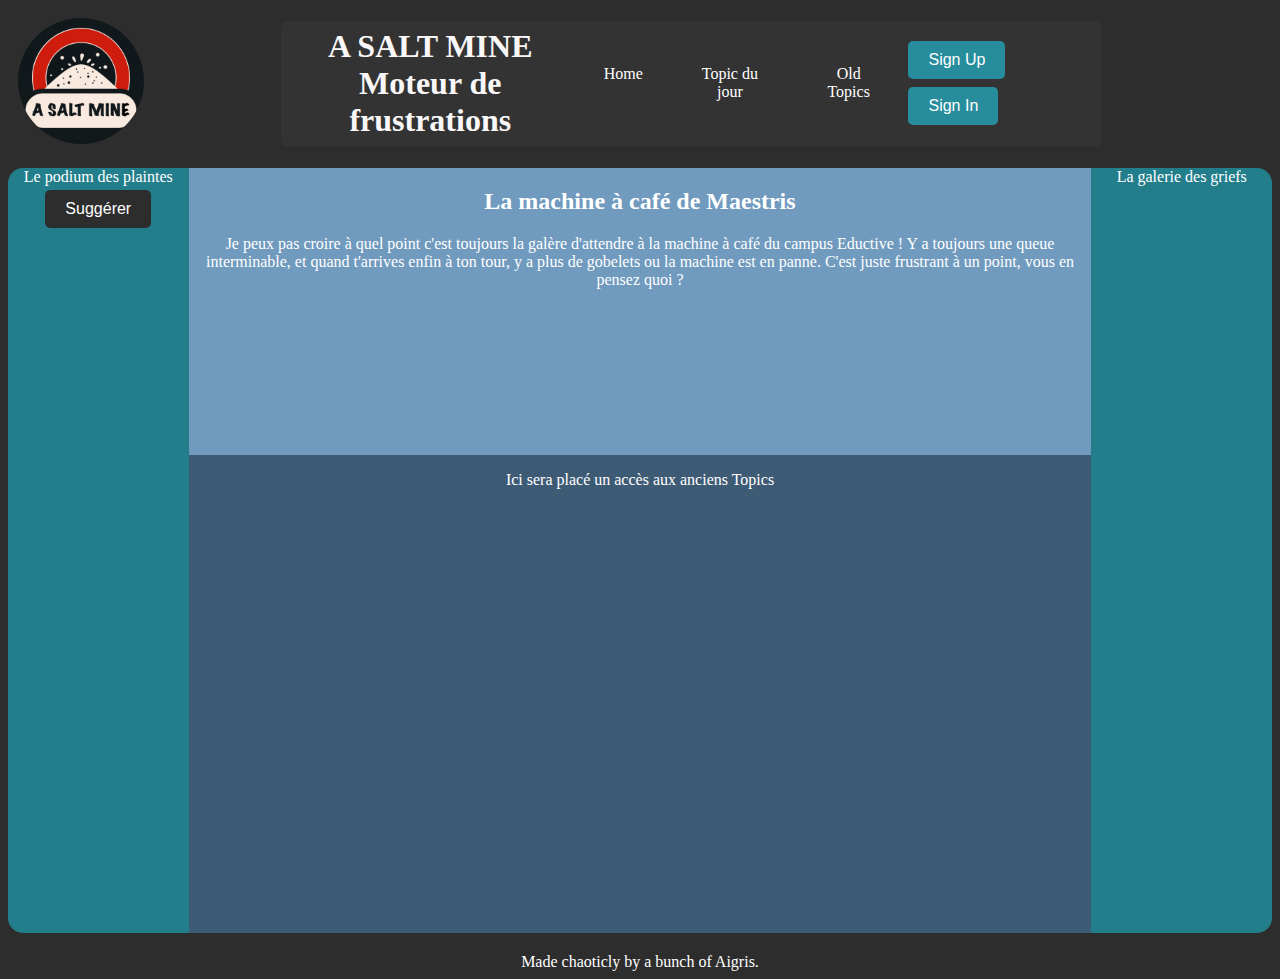
<file: www/index.html>
<!DOCTYPE html>
<html>

<head>
<meta charset="utf-8">
<meta name="viewport" content="width=device-width, initial-scale=1.0">
<title>HOMEPAGE</title>
<link rel="icon" href="logo.png">
<link href="style.css" rel="stylesheet">
</head>

<body>
    <header class="haut">
        <div class="logocase">
            <img src="logo.png" alt="Logo" class="logo">
        </div>
        <nav class="navbar">
            <div class="navbar-center">
                <h1 class="site-title"> A SALT MINE <br> Moteur de frustrations</h1>
            </div>
            <div class="navbar-links">
                <a href="index.html" class="nav-link">Home</a>
                <a href="topic_du_jour.html" class="nav-link">Topic du jour</a>
                <a href="topic_old.html" class="nav-link">Old Topics</a>
            </div>
            <div class="navbar-right">
                <button class="signup-btn">Sign Up</button>
                <button class="signin-btn">Sign In</button>
            </div>
        </nav>
    </header>

    <div class="landing">
        <div class="top10users"> <!-- à gauche sous si/su -->
            Le podium des plaintes
            <div class="suggestion"> <!-- à droite sous top10topics -->
                <a href="Submit.html" target="_blank"> <!-- to /Sumbit Form in a new tab-->
                    <button class="suggest">Suggérer</button> 
                </a>
            </div>
        </div>
        <div class="maincontent_landing">
            <div class="linktopoft">
                <h2> La machine à café de Maestris</h2>
                <p>Je peux pas croire à quel point c'est toujours la galère d'attendre à la machine à café du campus Eductive ! Y a toujours une queue interminable, et quand t'arrives enfin à ton tour, y a plus de gobelets ou la machine est en panne. C'est juste frustrant à un point, vous en pensez quoi ?

                </p>
            </div>
            <div class="linkoldtopics">                
                <p>
                Ici sera placé un accès aux anciens Topics
                </p>
            </div>              
        </div>
        <div class="top10top"> <!-- à droite -->
            La galerie des griefs
        </div>
    </div>
    
<footer>
    Made chaoticly by a bunch of Aigris.
</footer>

</body>
</html>
</file>
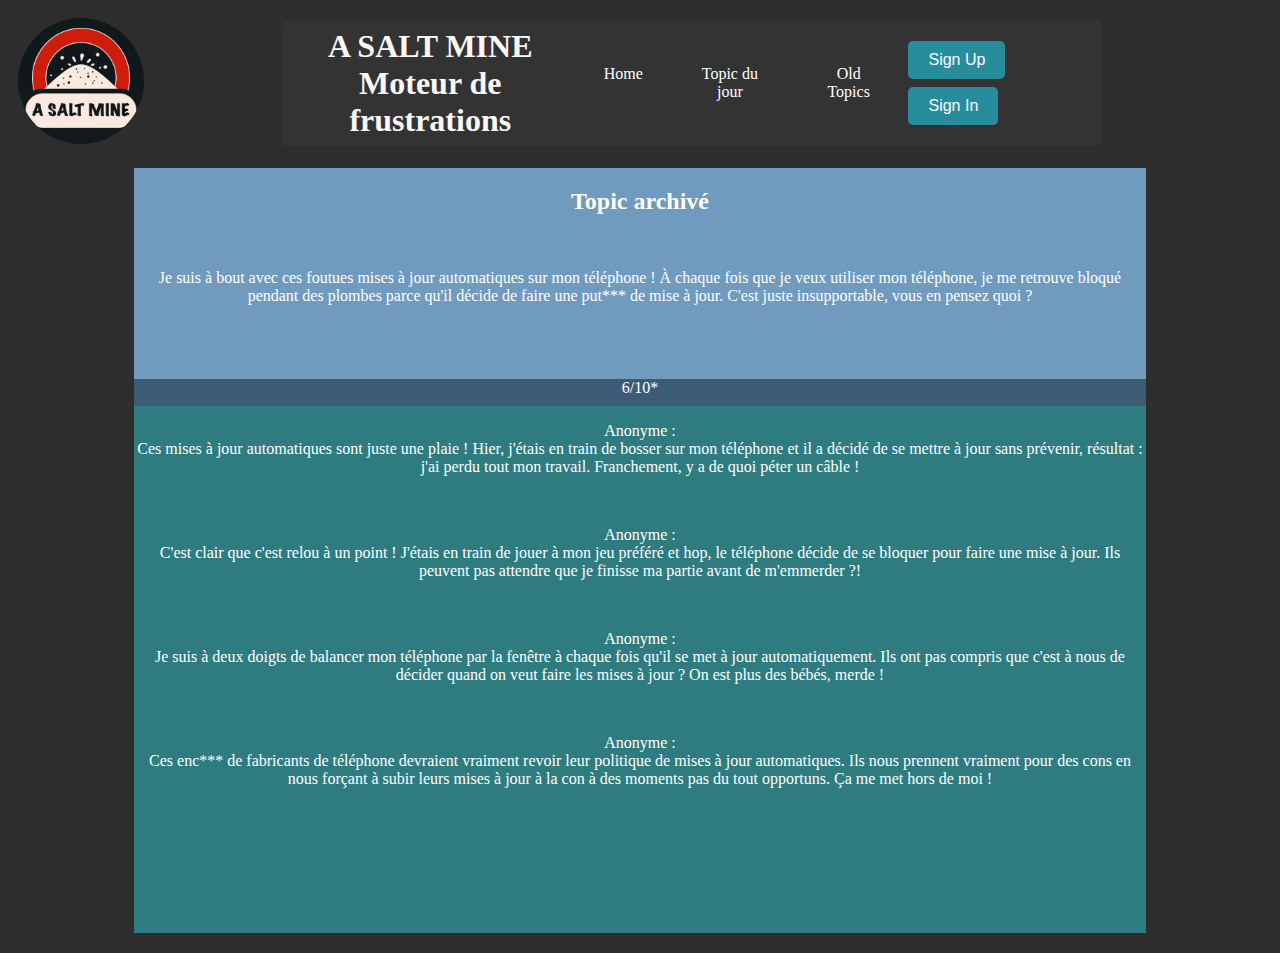
<file: www/topic_old.html>
<!DOCTYPE html>
<html>

<head>
<meta charset="utf-8">
<link href="style.css" rel="stylesheet">
<title>ASM ARCHIVES</title>
<link rel="icon" href="logo.png">

</head>

<header class="haut">
    <div class="logocase">
        <img src="logo.png" alt="Logo" class="logo">
    </div>
    <nav class="navbar">
        <div class="navbar-center">
            <h1 class="site-title"> A SALT MINE <br> Moteur de frustrations</h1>
        </div>
        <div class="navbar-links">
            <a href="index.html" class="nav-link">Home</a>
            <a href="topic_du_jour.html" class="nav-link">Topic du jour</a>
            <a href="topic_old.html" class="nav-link">Old Topics</a>
        </div>
        <div class="navbar-right">
            <button class="signup-btn">Sign Up</button>
            <button class="signin-btn">Sign In</button>
        </div>
    </nav>
</header>
<body>
    <div class="maincontent_topic">
        <div class="topiccontent">
            <div class="topictext">
                <h2> Topic archivé</h2>
                <br>
                <p>Je suis à bout avec ces foutues mises à jour automatiques sur mon téléphone ! 
                    À chaque fois que je veux utiliser mon téléphone, je me retrouve bloqué pendant 
                    des plombes parce qu'il décide de faire une put*** de mise à jour. C'est juste insupportable, 
                    vous en pensez quoi ?</p>
            </div>
            <div class="ratingtopic">
                6/10*
            </div>  
            <div class="oldcommentspace">
                <div class="com1">
                    <p id="com">Anonyme : <br/>
                        Ces mises à jour automatiques sont juste une plaie ! Hier, j'étais en train de bosser sur mon téléphone et il a décidé de se mettre à jour 
                        sans prévenir, résultat : j'ai perdu tout mon travail. Franchement, 
                        y a de quoi péter un câble !</p>
                    </div>
                    <br>
                    <div class="com2">
                        <p id="com2">Anonyme : <br/>
                            C'est clair que c'est relou à un point ! J'étais en train de jouer à mon jeu préféré 
                            et hop, le téléphone décide de se bloquer pour faire une mise à jour. 
                            Ils peuvent pas attendre que je finisse ma partie avant de m'emmerder ?!</p>
                    </div>
                    <br>
                    <div class="com3">
                        <p id="com3">Anonyme : <br/>
                            Je suis à deux doigts de balancer mon téléphone par la fenêtre à chaque fois qu'il 
                            se met à jour automatiquement. Ils ont pas compris que c'est à nous 
                            de décider quand on veut faire les mises à jour ? On est plus des bébés, merde !
                        </p>
                    </div>
                    <br>
                    <div class="com4">
                        <p id="com4">Anonyme : <br/>
                            Ces enc*** de fabricants de téléphone devraient vraiment revoir leur politique de 
                            mises à jour automatiques. Ils nous prennent vraiment pour des cons en nous 
                            forçant à subir leurs mises à jour à la con à des moments pas du tout opportuns. 
                            Ça me met hors de moi !</p>
                    </div>
            </div>
        </div>
    </div>
    
    <footer>
        <!-- Made chaoticly by a bunch of Aigris. -->
    </footer>
</body>

</html>
</file>
<file: www/style.css>
/* debut : multi pages */
html {
    background-color: #2D2D2D;
    color: #FFF;
}

.topic { 
    height: 150px;
    width: 850px;
}

footer {
    height: 10%; 
    text-align: center;
    margin-top: 20px;
  }
/*end all pages*/


/*début nav bar pour index + topic ofd*/
header {
    display: flex;
    align-items: center;
    width: 100%;
}


.navbar {
    background-color: #333;
    display: flex;
    align-items: center;
    border-radius: 5px;
    height: 125px;
    width: 65%;
    overflow: hidden;
}

.logocase {
    padding: 10px;
    width: 20%; 
}

.logo {
    width: 50%;
    border-radius: 50%;
}

.navbar-center {
    text-align: center;
    flex-grow: 1;
}

.site-title {
    color: rgb(249, 247, 247);
}

.navbar-links {
    display: flex;
}

.navbar-links a {
    color: white;
    text-align: center;
    padding: 10px 20px;
    text-decoration: none;
    border-radius: 5px;
    margin: 4px ;
}

.navbar-links a:hover {
    background-color: #278d9d;
    color: black;
}

.navbar-right {
    margin-left: auto;
}

.signup-btn, .signin-btn {
    background-color: #278d9d;
    color: white;
    border: none;
    padding: 10px 20px;
    text-align: center;
    text-decoration: none;
    display: inline-block;
    font-size: 16px;
    margin: 4px;
    cursor: pointer;
    border-radius: 5px;
}

.signup-btn:hover, .signin-btn:hover {
    background-color: #63bae3;
}

/* fin navabar index + topic ofd */


/* debut index.html page */
.landing {
    display: flex; /*flexbox arrives*/
    flex-direction: row; /*permet de mettre les div côte à côte*/
    text-align: center;
    min-height: 85vh;
    margin-top: 10px;
}

.top10users {
    background-color: #237E8C;
    border-radius: 15px 0px 0px 15px;
    width: 20%;
}

.top10top {
    background-color: #237E8C;
    border-radius: 0px 15px 15px 0px;
    width: 20%;
}

.maincontent_landing {
    display: flex;
    flex-direction: column;
    flex-grow: 2;
    width: 100%;
    border-radius: 15px;
}

.linktopoft {
    height: 60%;
    background-color: rgb(112, 154, 190);
}

.linkoldtopics {
    height: 100%;
    background-color: rgb(62, 91, 117);
}

.suggest {
    background-color: #2D2D2D;
    color: white;
    border: none;
    padding: 10px 20px;
    text-align: center;
    text-decoration: none;
    display: inline-block;
    font-size: 16px;
    margin: 4px;
    cursor: pointer;
    border-radius: 5px;
}

.suggest:hover{
    background-color: #2D2D2D;
}

/* end index.html page */


/*debut topic_du_jour.html page*/

.maincontent_topic {
    display: flex;
    text-align: center;
    height: 85vh; /*toute la plage en hauteur*/
    margin-top: 10px;
    width: 100%;
    color: #FFF;
    
}

.topiccontent {
    display: flex;
    justify-content: center; 
    align-items: center; 
    height: 100%;
    flex-direction: column; 

}

.topictext {
    background-color: rgb(112, 154, 190);
    width: 80%; 
    height: 40%;
}

.ratingtopic {
    background-color: rgb(62, 91, 117);
    width: 80%;
    height: 5%;
}


.commentspace {
    background-color: aquamarine;
    height: 250px;
    width: 80%;
}

textarea {
    width: 50%;
    height: 40%;
}

.commentspace {
    background-color: rgb(31, 82, 65);
    height: 250px;
    width: 80
}

.comday {
    background-color: rgb(46, 124, 127);
    height: 100%;
    width: 80%;
}
/*end topic_du_jour.html page*/

/* topic archivé */
.oldcommentspace{
    background-color: rgb(46, 124, 127);
    height: 100%;
    width: 80%;
}
</file>
